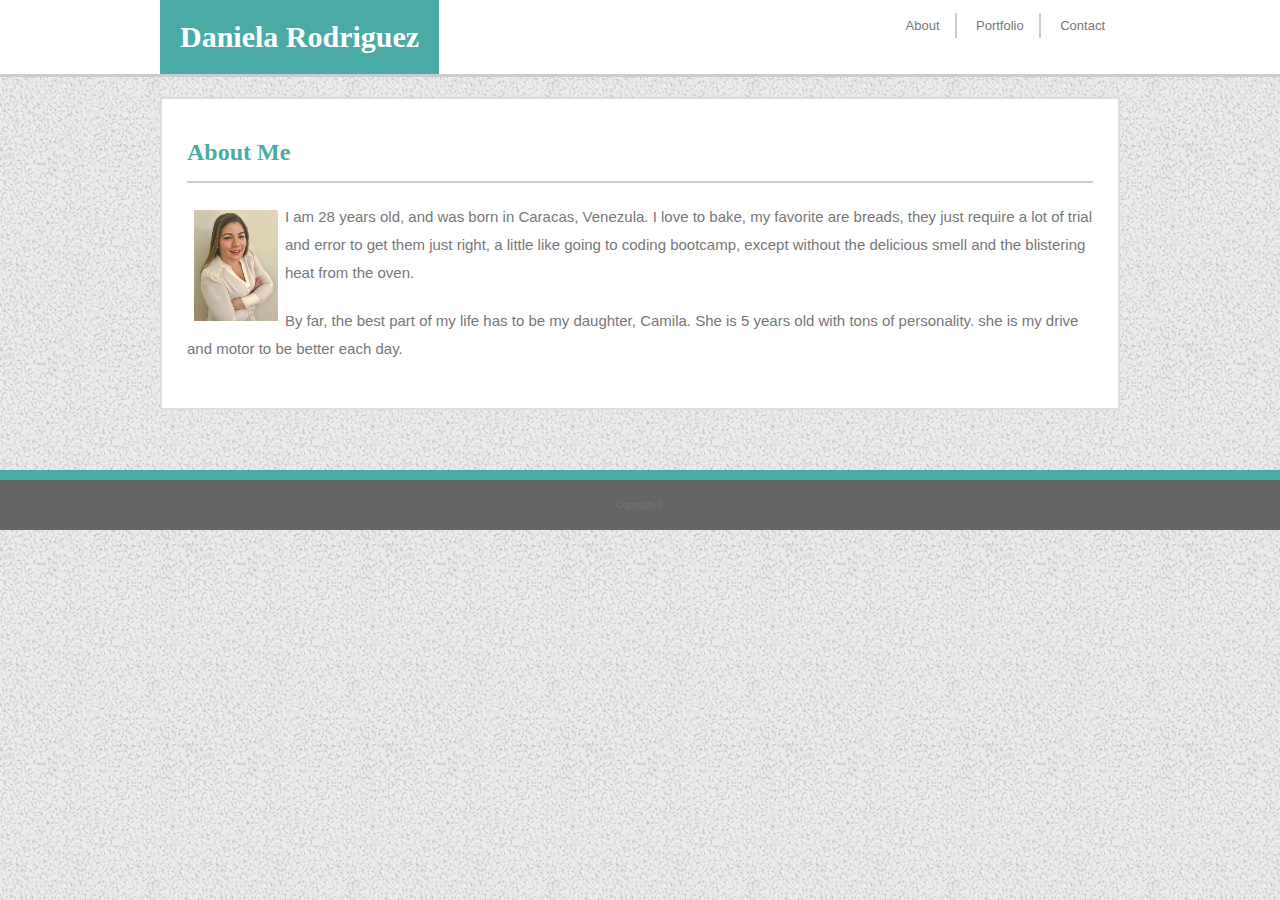
<file: index.html>
<!DOCTYPE html>
<html lang="en-us">

<head>
    <meta charset="UTF-8">
    <title>
        Responsive Portfolio
    </title>
    <meta name="viewport" content="width=device-width, initial-scale=1.0">
    <link rel="stylesheet" type="text/css"  href="assets/css/style.css">
</head>
<body background="gravel/gravel.png">
    <header>
        <div class="wrapper">
            <h1>
                Daniela Rodriguez
            </h1>
            <nav>
                <ul style="list-style-type:none">
                    <li><a href="index.html">About</a></li>
                    <li><a href="portfolio.html">Portfolio</a></li>
                    <li><a href="contact.html">Contact</a></li>
                </ul>
            </nav>
        </div>
    </header>
    <div class="wrapper">
        <section id="aboutme">
            <h2>
                About Me
            </h2>
            <a>
                <img id="profilepic" src="assets/images/DaniProfilePic.JPG">
            </a>
            <p>
                I am 28 years old, and was born in Caracas, Venezula.
                I love to bake, my favorite are breads, they just require a lot of 
                trial and error to get them just right, a little like going to coding
                bootcamp, except without the delicious smell and the blistering heat 
                from the oven. 
            </p>
            <p>
                By far, the best part of my life has to be my daughter, Camila. 
                She is 5 years old with tons of personality. she is my drive and motor
                to be better each day. 
            </p>
        </section>
    </div>
    <div class="clearfix"></div>
    <div class="footer">
        Copyright &#169;
    </div>
</body>
</html>
</file>
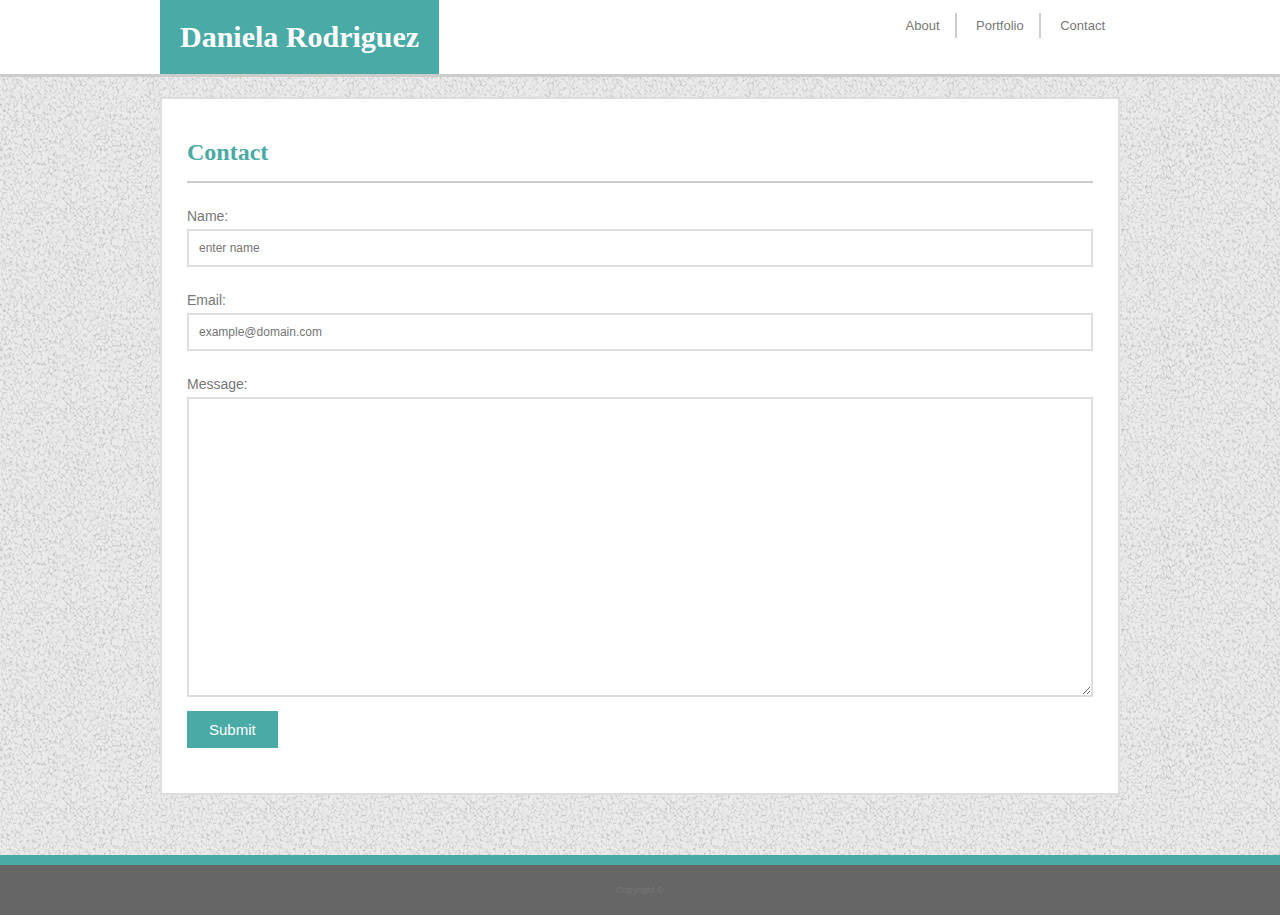
<file: contact.html>
<!DOCTYPE html>
<html lang="en-us">

<head>
    <meta charset="UTF-8">
    <title>
        Dani Portfolio
    </title>
    <link rel="stylesheet" type="text/css"  href="assets/css/style.css">
</head>

<body background="gravel/gravel.png">
    <header>
        <div class="wrapper">
            <h1>
                Daniela Rodriguez
            </h1>
            <nav>
                <ul style="list-style-type:none">
                    <li><a href="index.html">About</a></li>
                    <li><a href="portfolio.html">Portfolio</a></li>
                    <li><a href="contact.html">Contact</a></li>
                </ul>
            </nav>
        </div>
    </header>
    <div class="wrapper">
        <section id="aboutme">
            <h2>
                Contact
            </h2>
            <form>
                <label for="name">Name:</label>
                    <input type="text" name="name" id="form-name" placeholder="enter name">
                <label for="email">Email:</label>
                    <input email="text" name="email" id="form-email" placeholder="example@domain.com">
                <label for="message">Message:</label>
                    <textarea name="message" id="form-message"></textarea>
                <input id="button" type="submit" value="Submit">
            </form>
        </section>
    </div>

    <div class="clearfix"></div>
    <div class="footer">
        Copyright &#169;
    </div>
</body>
</html>
</file>
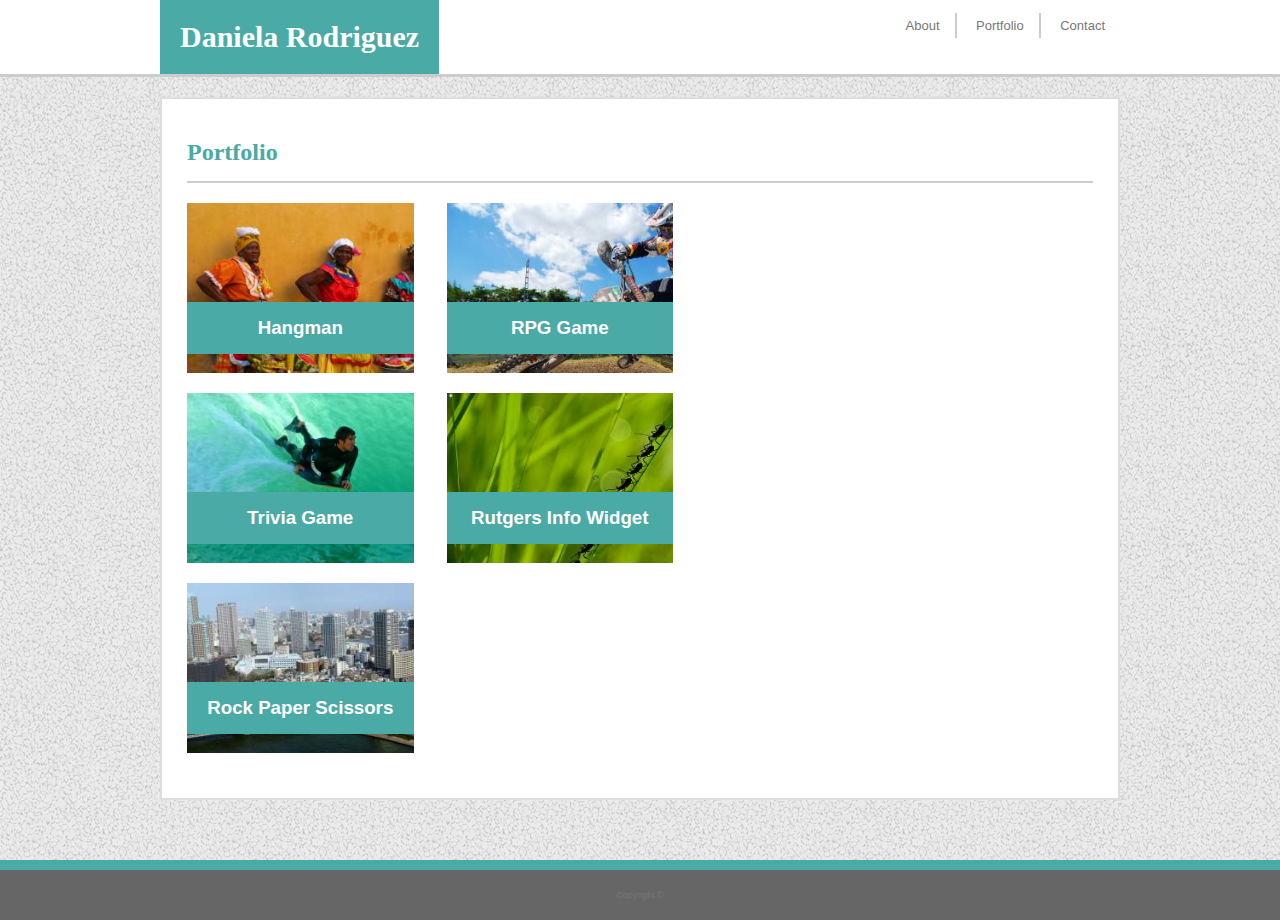
<file: portfolio.html>
<!DOCTYPE html>
<html lang="en-us">

<head>
    <meta charset="UTF-8">
    <title>
        Dani Portfolio
    </title>
    <link rel="stylesheet" type="text/css"  href="assets/css/style.css">
</head>

<body background="gravel/gravel.png">
    <header>
        <div class="wrapper">
            <h1>
                Daniela Rodriguez
            </h1>
            <nav>
                <ul style="list-style-type:none">
                    <li><a href="index.html">About</a></li>
                    <li><a href="portfolio.html">Portfolio</a></li>
                    <li><a href="contact.html">Contact</a></li>
                </ul>
            </nav>
        </div>
    </header>
    <div class="wrapper">
        <section id="aboutme">
            <h2>
                Portfolio
            </h2>    
            <div class="portfolio" id="p1">
                <h3>Hangman</h3>
            </div>
            <div class="portfolio" id="p2">
                <h3>RPG Game</h3>
            </div>
            <div class="portfolio" id="p3">
                <h3>Trivia Game</h3>
            </div>
            <div class="portfolio" id="p4">
                <h3>Rutgers Info Widget</h3>
            </div>
            <div class="portfolio" id="p5">
                <h3>Rock Paper Scissors</h3>
            </div>
        </section>
    </div>
    <div class="clearfix"></div>
    <div class="footer">
        Copyright &#169;
    </div>
</body>

</html>
</file>
<file: assets/css/style.css>
*{
    box-sizing: border-box
}

body{
    font-family: Arial, Helvetica, sans-serif;
    color: #777777;
    margin: 0;
}
h1, h2{
    font-family: Georgia, 'Times New Roman', Times, serif;
    color: #4aaaa5;
    font-weight: bold;
}

header{
    background-color: #ffffff;
    border-bottom: 3px solid #cccccc;
}

h1{
    background: #4aaaa5;
    color: #ffffff;
    display: inline-block;
    padding: 20px;
    font-size: 30px;
    margin-bottom: 0;
    margin: 0;
}

nav{
    float: right;
}

nav ul li{
    display: inline-block;
}

nav a{
    border-right: 2px solid #cccccc;
    padding:5px 15px;
    font-size: 13px;
    color: #777777;
    text-decoration: none;
}

nav ul li:last-child a{
    border-right: none;
    padding-right: none;
}

#aboutme{
    background: white;
    padding: 25px;
    border: 2px solid #dddddd;
    margin-top: 20px;
}

h2{
    font-size: 24px;
    padding: 15px 0;
    margin-top: 0;
    margin-bottom: 20px;
    border-bottom: 2px solid #ccc;
}

#profilepic{
    float: left;
    height: 125px;
    padding: 7px;
    width: auto;

}

p{
    font-size: 15px;
    line-height: 28px;
    margin-bottom: 20px;
}

.wrapper{
    width: 960px;
    margin: 0 auto;
}

form label{
    font-size: 14px;
    display: block;
    color: #777777;
    padding: 5px 0;
}

form input{
    width: 100%;
    display: block;
    margin-bottom: 20px;
    border: 2px solid #dddddd;
    padding: 10px;
    font-size: 12px;
    color: #777777;
}

textarea{
    height: 300px;
    width: 100%;
    border: 2px solid #dddddd;
}

#button{
    background: #4aaaa5;
    color: #ffffff;
    padding: 10px 20px;
    margin-top: 10px;
    border: none;
    font-size: 15px;
    width: 10%;
}

.footer{
    background: #666666;
    color: #777777;
    text-align: center;
    bottom: 0;
    left: 0;
    width: 100%;
    font-size: 9px;
    padding: 20px;
    margin-top: 60px;
    border-top: 10px solid #4aaaa5;
}

.portfolio{
    position: relative;
    margin-bottom: 20px;
    width: 25%;
    padding: 80px 0 15px 0;
    height: 170px;
}

h3{
    background: #4aaaa5;
    color: #ffffff;
    width: 100%;
    text-align: center;
    padding: 15px;
    position: absolute;
}

#p1{
    background: url(../images/Placeholder1.jpeg);
    background-size: cover;
    background-repeat: no-repeat;
}

#p2{
    background: url(../images/Placeholder2.jpeg);
    background-size: cover;
    background-repeat: no-repeat;
    float: right;
    top: -190px;
    left: -420px;
}

#p3{
    background: url(../images/Placeholder3.jpeg);
    background-size: cover;
    background-repeat: no-repeat;
}

#p4{
    background: url(../images/Placeholder4.jpeg);
    background-size: cover;
    background-repeat: no-repeat;
    float: right;
    top: -190px;
    left:-420px;
}

#p5{
    background:url(../images/Placeholder5.jpeg);
    background-size: cover;
    background-repeat: no-repeat;
}

@media screen and (max-width: 980px){
    .wrapper{
        width: 980px;
    }

    #aboutme{
        width: 600px;
        margin-left: 30px;
    }

    h1{
        margin-left: 30px;
    }

    #p2{
        width: 250px;
        left: 0;
    }

    #p1{
        width: 250px;
    }

    #p3{
        width: 250px;
    }

    #p4{
        width: 250px;
        left: 0;
    }

    #p5{
        width: 250px;
    }

    #button{
        width: 20%;
    }

    
}

@media screen and (max-width: 768px){
    .wrapper{
        width: 768px;
        margin:0
    }

    #aboutme{
        width: 700px;
    }

    #profilepic{
        width: 180px;
        height: auto;
    }

    #p2{
        width: 300px;
        left: 0;
    }

    #p1{
        width: 300px;
    }

    #p3{
        width: 300px;
    }

    #p4{
        width: 300px;
        left: 0;
    }

    #p5{
        width: 300px;
    }
}

@media screen and (max-width: 640px){
    .wrapper{
        width: 640px;

    }

    #aboutme{
        width: 600px;

    }
    
    p{
        display: inline-block
    }

    #profilepic{
        display: block;
        margin-left: 150px;
        margin-right: auto;
        width: 50%;
    }

    nav{
        float: none;
        display: block;
        text-align: center;
    }

    h1{
        display: block;
        text-align: center;
        width: 100%;
        margin-left: 0;
    }

  #p1{
    background: url(../images/Placeholder1.jpeg);
    display: block;
    margin-left: auto;
    margin-right: auto;
    width: 75%;
  }

  #p2{
    display: none;
  }

  #p3{
    background: url(../images/Placeholder3.jpeg);
    display: block;
    margin-left: auto;
    margin-right: auto;
    width: 75%;
  }

  #p4{
    display: none;
  }

  #p5{
    background: url(../images/Placeholder5.jpeg);
    display: block;
    margin-left: auto;
    margin-right: auto;
    width: 75%;
  }

}
</file>
